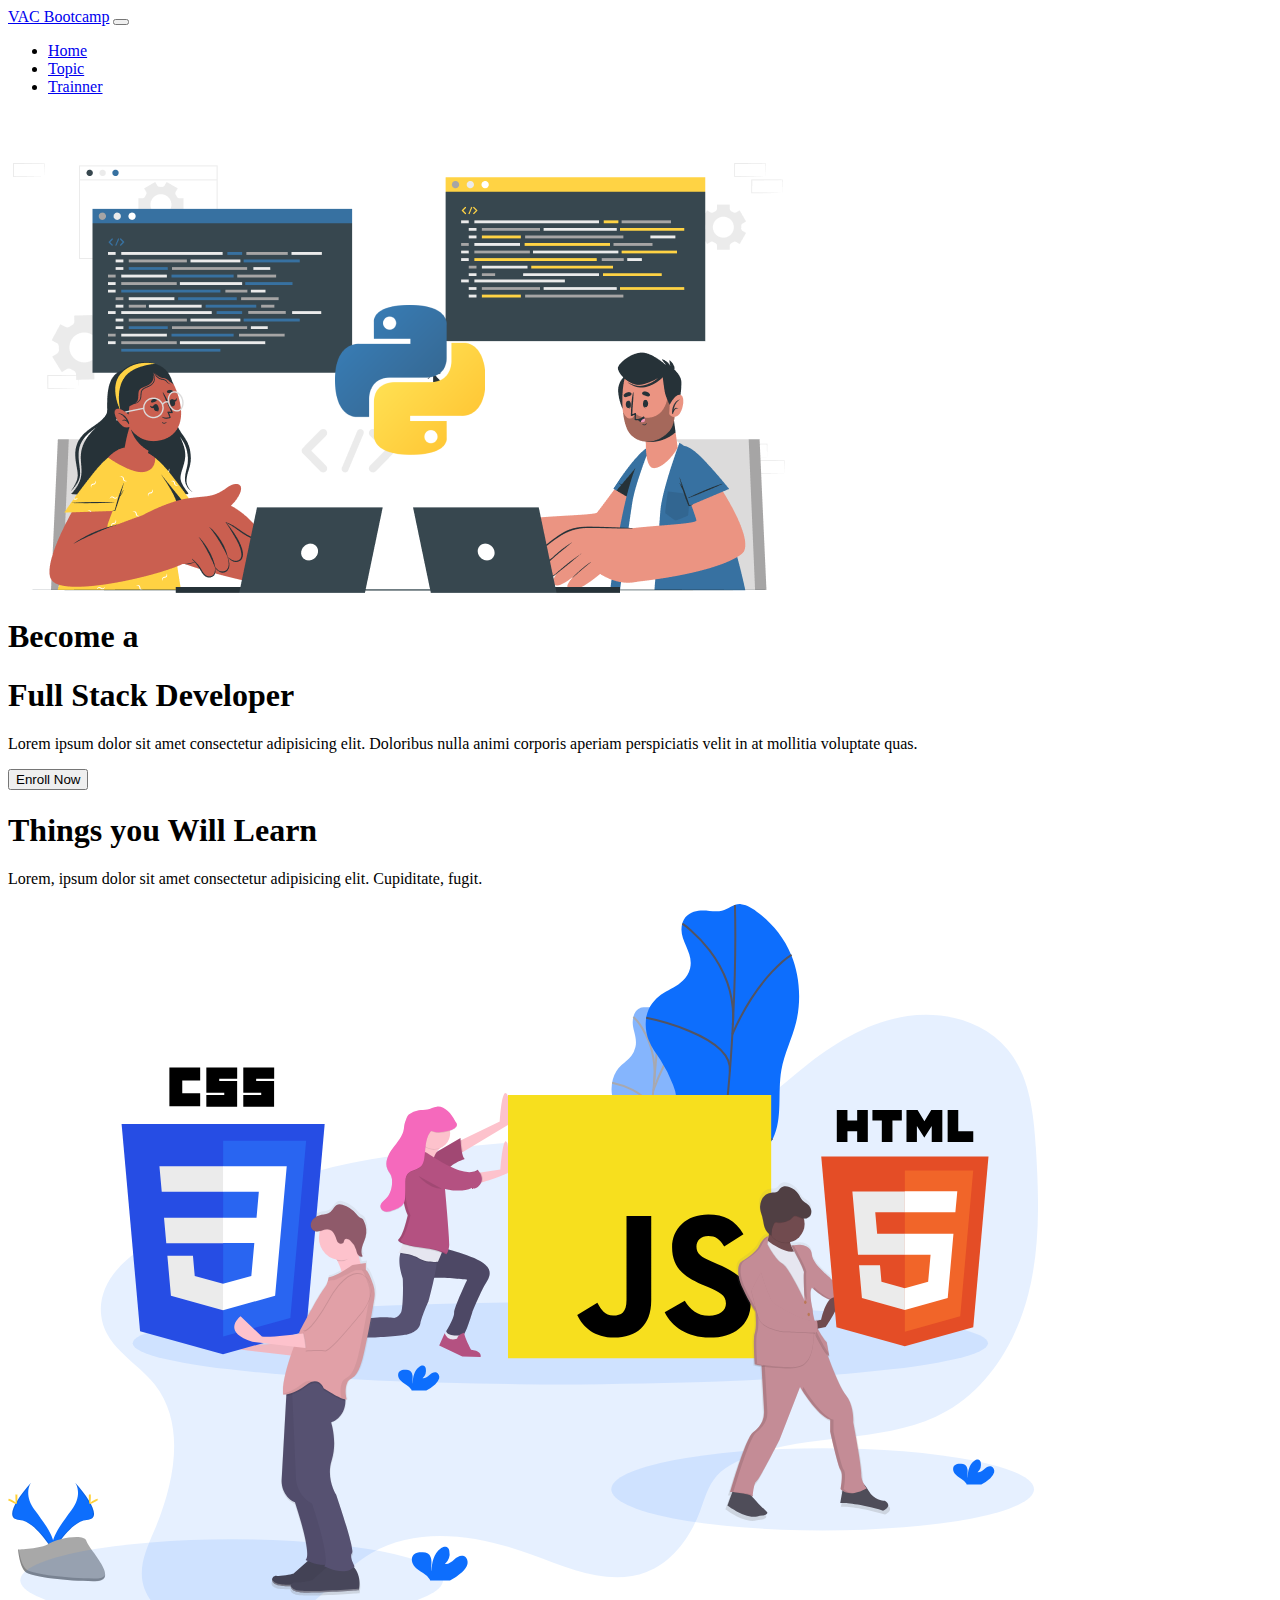
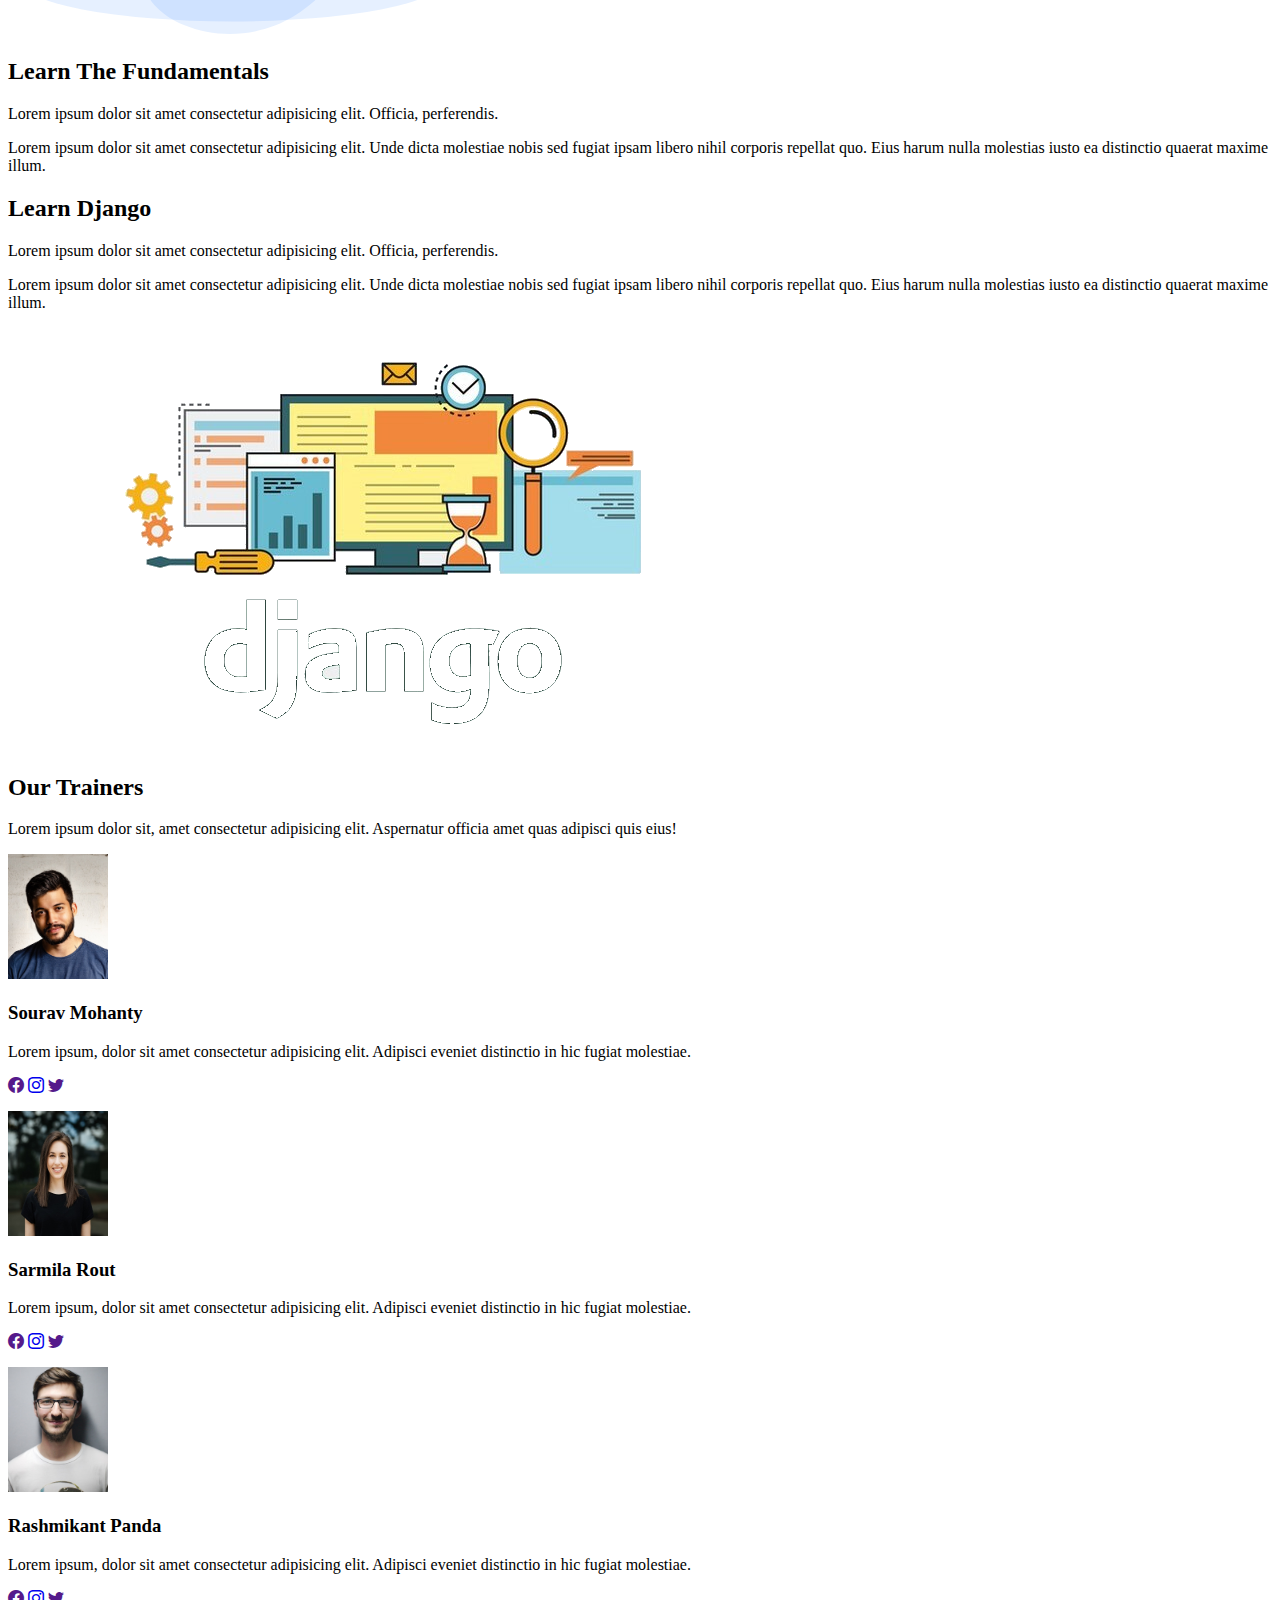
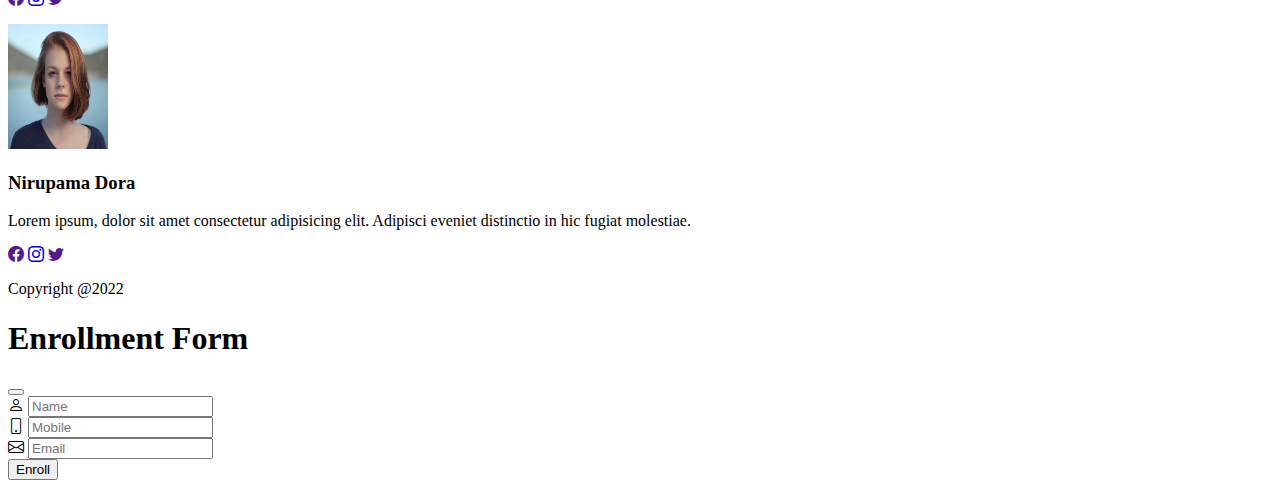
<file: BOOTCAMP/index.html>
<!DOCTYPE html>
<html lang="en">

<head>
    <meta charset="UTF-8">
    <meta http-equiv="X-UA-Compatible" content="IE=edge">
    <meta name="viewport" content="width=device-width, initial-scale=1.0">
    <title>Bootstrap Demo</title>
    <!-- CSS only -->
    <link href="https://cdn.jsdelivr.net/npm/bootstrap@5.2.3/dist/css/bootstrap.min.css" rel="stylesheet"
        integrity="sha384-rbsA2VBKQhggwzxH7pPCaAqO46MgnOM80zW1RWuH61DGLwZJEdK2Kadq2F9CUG65" crossorigin="anonymous">
    <!-- Bootstrap Icon 1.3.0 CDN -->
    <link rel="stylesheet" href="https://cdn.jsdelivr.net/npm/bootstrap-icons@1.3.0/font/bootstrap-icons.css">

    <!-- Custom CSS -->
    <link rel="stylesheet" href="styles.css">

</head>

<body>
    <!-- NavBar -->
    <nav class="navbar navbar-expand-lg bg-dark navbar-dark text-light fixed-top">
        <div class="container-fluid">
            <a class="navbar-brand" href="#">VAC Bootcamp</a>
            <button class="navbar-toggler" type="button" data-bs-toggle="collapse" data-bs-target="#navbarNav"
                aria-controls="navbarNav" aria-expanded="false" aria-label="Toggle navigation">
                <span class="navbar-toggler-icon"></span>
            </button>
            <div class="collapse navbar-collapse" id="navbarNav">
                <ul class="navbar-nav ms-auto">
                    <li class="nav-item">
                        <a class="nav-link active" aria-current="page" href="#showcase">Home</a>
                    </li>
                    <li class="nav-item">
                        <a class="nav-link" href="#topics">Topic</a>
                    </li>
                    <li class="nav-item">
                        <a class="nav-link" href="#trainner">Trainner</a>
                    </li>

                </ul>
            </div>
        </div>
    </nav>
    <!-- ShowCase -->
    <section id="showcase" class="bg-dark text-light pt-5">
        <div class="container">
            <div class="row">
                <div class="col-md-6">
                    <img src="images/python.png" alt="" class="img-fluid">
                </div>
                <div class="col-md-6">
                    <h1>Become a</h1>
                    <h1 class="display-2 text-warning">Full Stack Developer</h1>
                    <p class="lead my-2">Lorem ipsum dolor sit amet consectetur adipisicing elit. Doloribus nulla animi
                        corporis aperiam perspiciatis velit in at mollitia voluptate quas.</p>
                    <button type="button" class="btn btn-primary" data-bs-toggle="modal" data-bs-target="#exampleModal">
                        Enroll Now
                    </button>
                </div>
            </div>
        </div>
    </section>

    <div id="topics" class="bg-light p-5 text-center">
        <h1 class="display-4"> Things you Will Learn</h1>
        <p>Lorem, ipsum dolor sit amet consectetur adipisicing elit. Cupiditate, fugit.</p>
    </div>
    <!-- Fundamentals -->
    <section id="fundamentals">
        <div class="container">
            <div class="row">
                <div class="col-md-6">
                    <img src="images/fundamentals.svg" class="img-fluid" alt="">
                </div>
                <div class="col-md-6 pt-5">
                    <h2 class="h2">Learn The Fundamentals</h2>
                    <p class="lead my-1">Lorem ipsum dolor sit amet consectetur adipisicing elit. Officia, perferendis.
                    </p>
                    <p>Lorem ipsum dolor sit amet consectetur adipisicing elit. Unde dicta molestiae nobis sed fugiat
                        ipsam libero nihil corporis repellat quo. Eius harum nulla molestias iusto ea distinctio quaerat
                        maxime illum.</p>
                </div>
            </div>
        </div>
    </section>

    <!-- Django -->
    <section class="bg-dark text-light">
        <div class="container">
            <div class="row">

                <div class="col-md-6 pt-5">
                    <h2 class="h2">Learn Django</h2>
                    <p class="lead my-1">Lorem ipsum dolor sit amet consectetur adipisicing elit. Officia, perferendis.
                    </p>
                    <p>Lorem ipsum dolor sit amet consectetur adipisicing elit. Unde dicta molestiae nobis sed fugiat
                        ipsam libero nihil corporis repellat quo. Eius harum nulla molestias iusto ea distinctio quaerat
                        maxime illum.</p>
                </div>
                <div class="col-md-6">
                    <img src="images/django.png" class="img-fluid" alt="">
                </div>
            </div>
        </div>
    </section>

    <!-- Trainers -->
    <section id="trainner" class="bg-primary  p-5">
        <div class="text-light text-center">
            <h2 class="display-3">Our Trainers</h2>
            <p class="lead">Lorem ipsum dolor sit, amet consectetur adipisicing elit. Aspernatur officia amet quas
                adipisci quis eius!</p>
        </div>
        <div class="container">
            <div class="row">
                <div class="col-md-3 col-sm-6">
                    <div class="card m-3 trainner">
                        <div class="card-body text-center">
                            <img src="images/trainner1.jpg" alt="" class="rounded-circle timg">
                            <h3>Sourav Mohanty</h3>
                            <p>Lorem ipsum, dolor sit amet consectetur adipisicing elit. Adipisci eveniet distinctio in
                                hic fugiat molestiae.</p>
                            <p>
                                <a href=""><i class="bi bi-facebook"></i></a>
                                <a href="https://www.instagram.com/s_sadasiv_mohanty/" target="_blank"><i
                                        class="bi bi-instagram text-danger"></i></a>
                                <a href=""><i class="bi bi-twitter"></i></a>
                            </p>
                        </div>
                    </div>
                </div>


                <div class="col-md-3 col-sm-6">
                    <div class="card m-3 trainner">
                        <div class="card-body text-center">
                            <img src="images/trainner2.jpg" alt="" class="rounded-circle timg">
                            <h3>Sarmila Rout</h3>
                            <p>Lorem ipsum, dolor sit amet consectetur adipisicing elit. Adipisci eveniet distinctio in
                                hic fugiat molestiae.</p>
                            <p>
                                <a href=""><i class="bi bi-facebook"></i></a>
                                <a href="https://www.instagram.com/s_sadasiv_mohanty/" target="_blank "><i
                                        class="bi bi-instagram text-danger"></i></a>
                                <a href=""><i class="bi bi-twitter"></i></a>
                            </p>
                        </div>
                    </div>
                </div>

                <div class="col-md-3 col-sm-6">
                    <div class="card m-3 trainner">
                        <div class="card-body text-center">
                            <img src="images/trainner3.jpg" alt="" class="rounded-circle timg">
                            <h3>Rashmikant Panda</h3>
                            <p>Lorem ipsum, dolor sit amet consectetur adipisicing elit. Adipisci eveniet distinctio in
                                hic fugiat molestiae.</p>
                            <p>
                                <a href=""><i class="bi bi-facebook"></i></a>
                                <a href="https://www.instagram.com/s_sadasiv_mohanty/" target="_blank"><i
                                        class="bi bi-instagram text-danger"></i></a>
                                <a href=""><i class="bi bi-twitter"></i></a>
                            </p>
                        </div>
                    </div>
                </div>


                <div class="col-md-3 col-sm-6">
                    <div class="card m-3 trainner">
                        <div class="card-body text-center">
                            <img src="images/trainner4.jpg" alt="" class="rounded-circle timg">
                            <h3>Nirupama Dora</h3>
                            <p>Lorem ipsum, dolor sit amet consectetur adipisicing elit. Adipisci eveniet distinctio in
                                hic fugiat molestiae.</p>
                            <p>
                                <a href=""><i class="bi bi-facebook"></i></a>
                                <a href="https://www.instagram.com/s_sadasiv_mohanty/" target="_blank"><i
                                        class="bi bi-instagram text-danger"></i></a>
                                <a href=""><i class="bi bi-twitter"></i></a>
                            </p>
                        </div>
                    </div>
                </div>
            </div>
        </div>
    </section>

    <!-- Footer -->
    <footer class="bg-dark text-light text-center py-5">
        <p>Copyright @2022</p>
    </footer>

    <!-- Modal -->
    <div class="modal fade" id="exampleModal" tabindex="-1" aria-labelledby="exampleModalLabel" aria-hidden="true">
        <div class="modal-dialog">
            <div class="modal-content">
                <div class="modal-header">
                    <h1 class="modal-title fs-5" id="exampleModalLabel">Enrollment Form</h1>
                    <button type="button" class="btn-close" data-bs-dismiss="modal" aria-label="Close"></button>
                </div>
                <div class="modal-body ">
                    <form action="">
                        <div class="input-group mb-3 ">
                            <span class="input-group-text" id="addon-wrapping"><i class="bi bi-person"></i></span>
                            <input type="text" class="form-control" placeholder="Name" aria-label="Name"
                                aria-describedby="addon-wrapping">
                        </div>
                        <div class="input-group mb-3 ">
                            <span class="input-group-text" id="addon-wrapping"><i class="bi bi-phone"></i></span>
                            <input type="text" class="form-control" placeholder="Mobile" aria-label="Mobile"
                                aria-describedby="addon-wrapping">
                        </div>
                        <div class="input-group mb-3">
                            <span class="input-group-text" id="addon-wrapping"><i class="bi bi-envelope"></i></span>
                            <input type="text" class="form-control" placeholder="Email" aria-label="Email"
                                aria-describedby="addon-wrapping">
                        </div>

                        <input type="submit" value="Enroll" class="btn btn-warning w-100">
                    </form>
                </div>
            </div>
        </div>
    </div>

    <!-- JavaScript Bundle with Popper -->
    <script src="https://cdn.jsdelivr.net/npm/bootstrap@5.2.3/dist/js/bootstrap.bundle.min.js"
        integrity="sha384-kenU1KFdBIe4zVF0s0G1M5b4hcpxyD9F7jL+jjXkk+Q2h455rYXK/7HAuoJl+0I4"
        crossorigin="anonymous"></script>
</body>

</html>
</file>
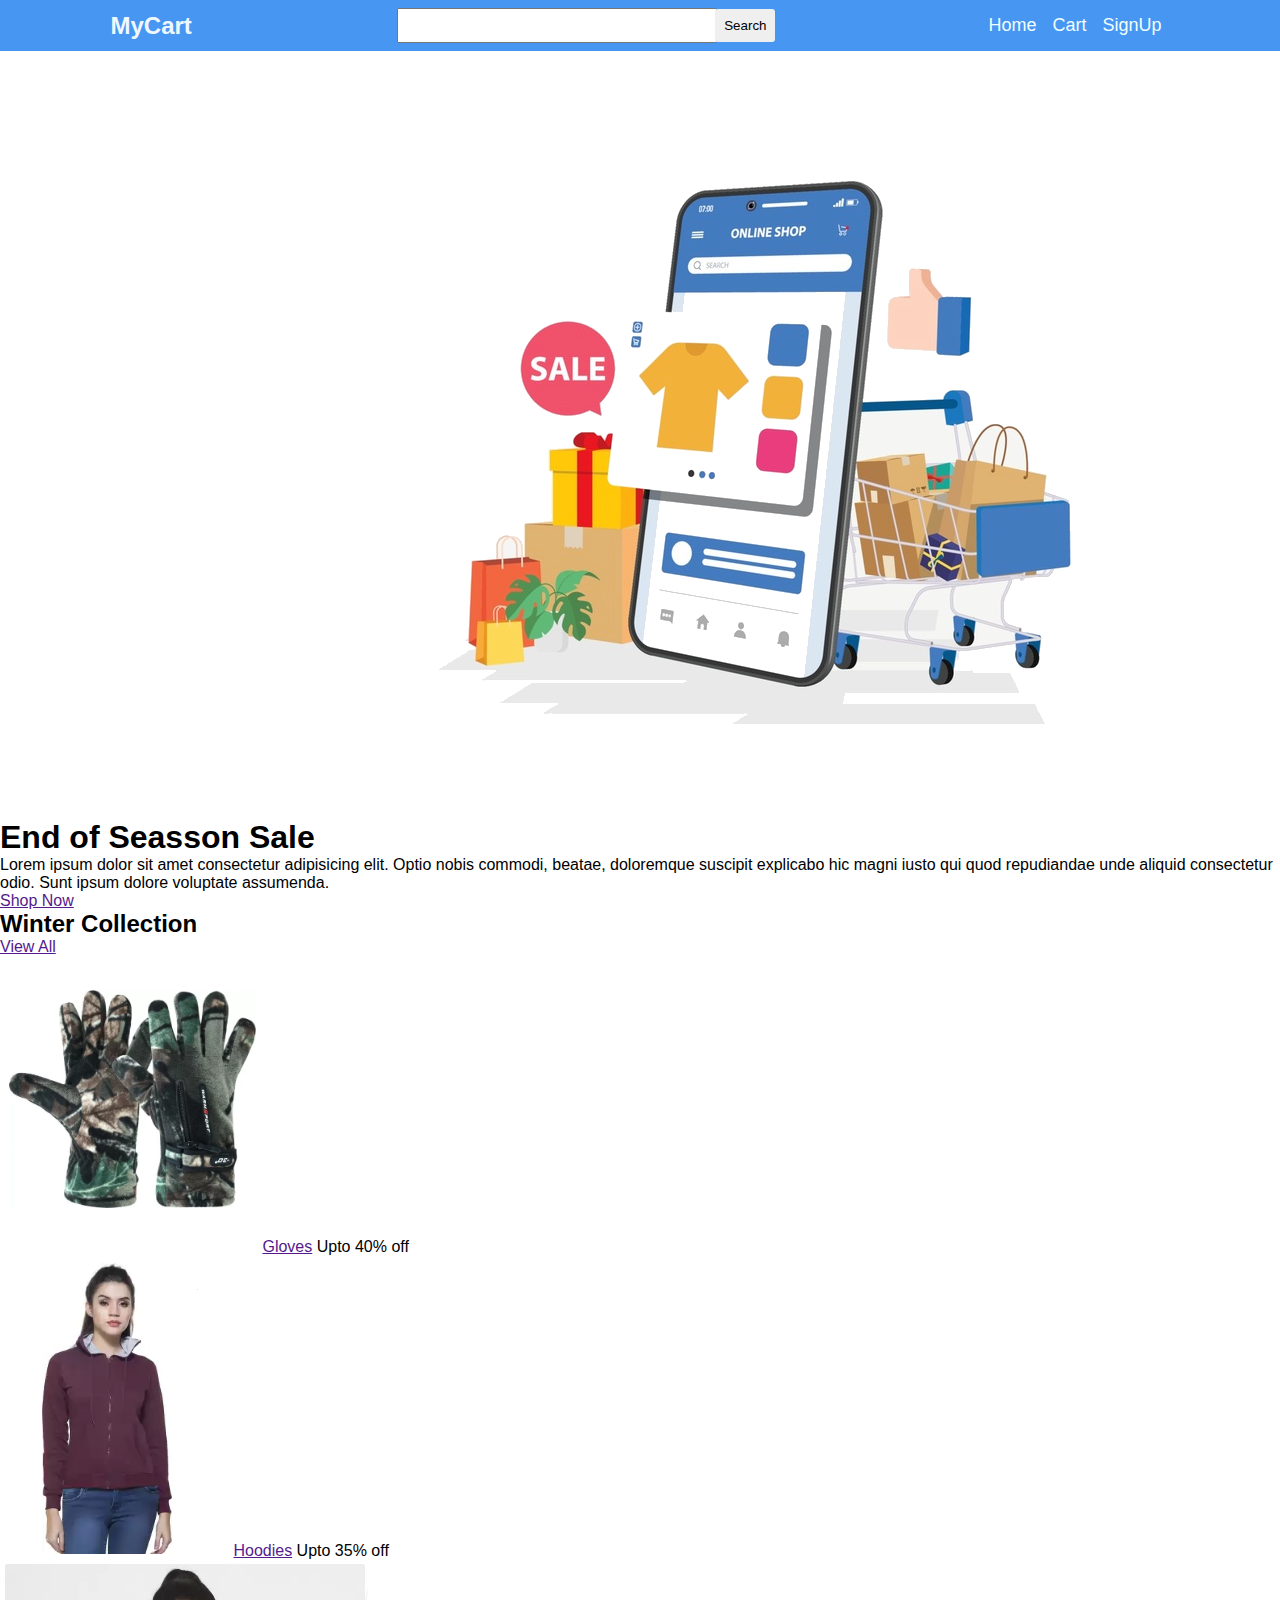
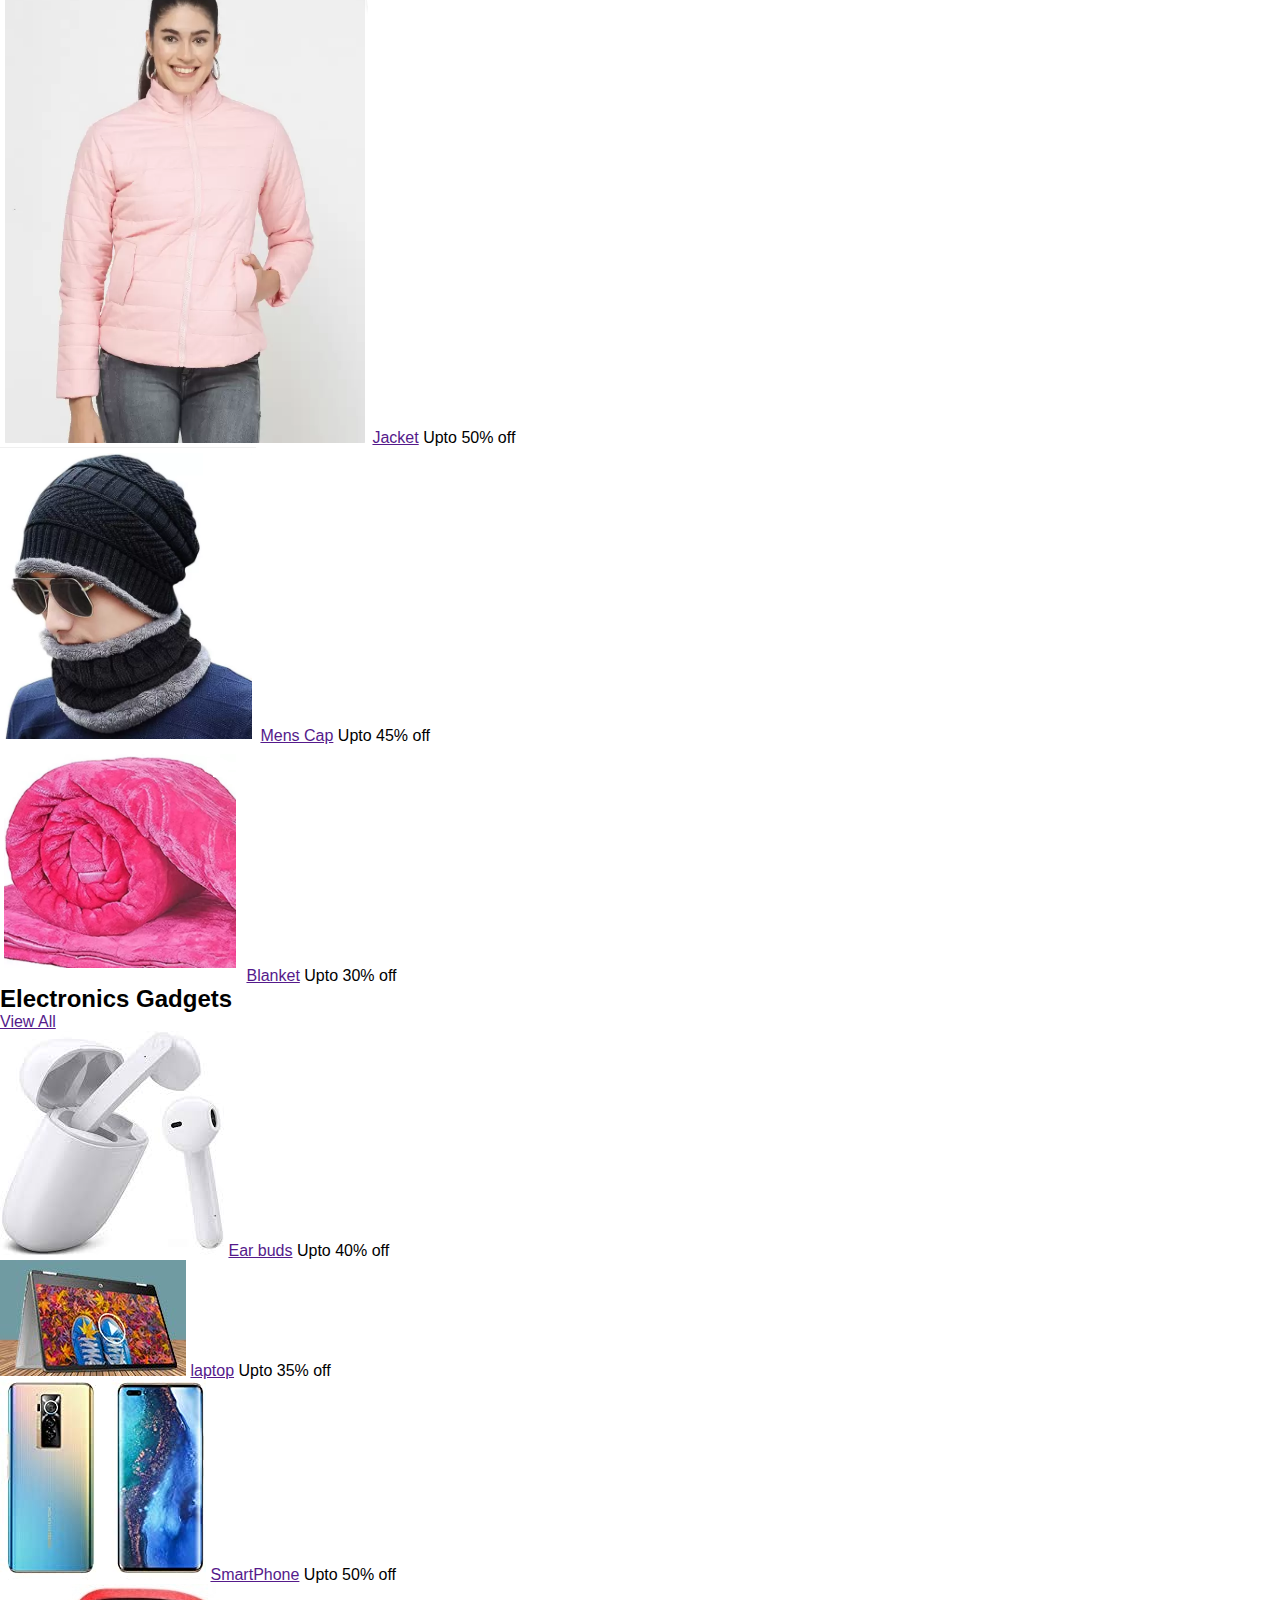
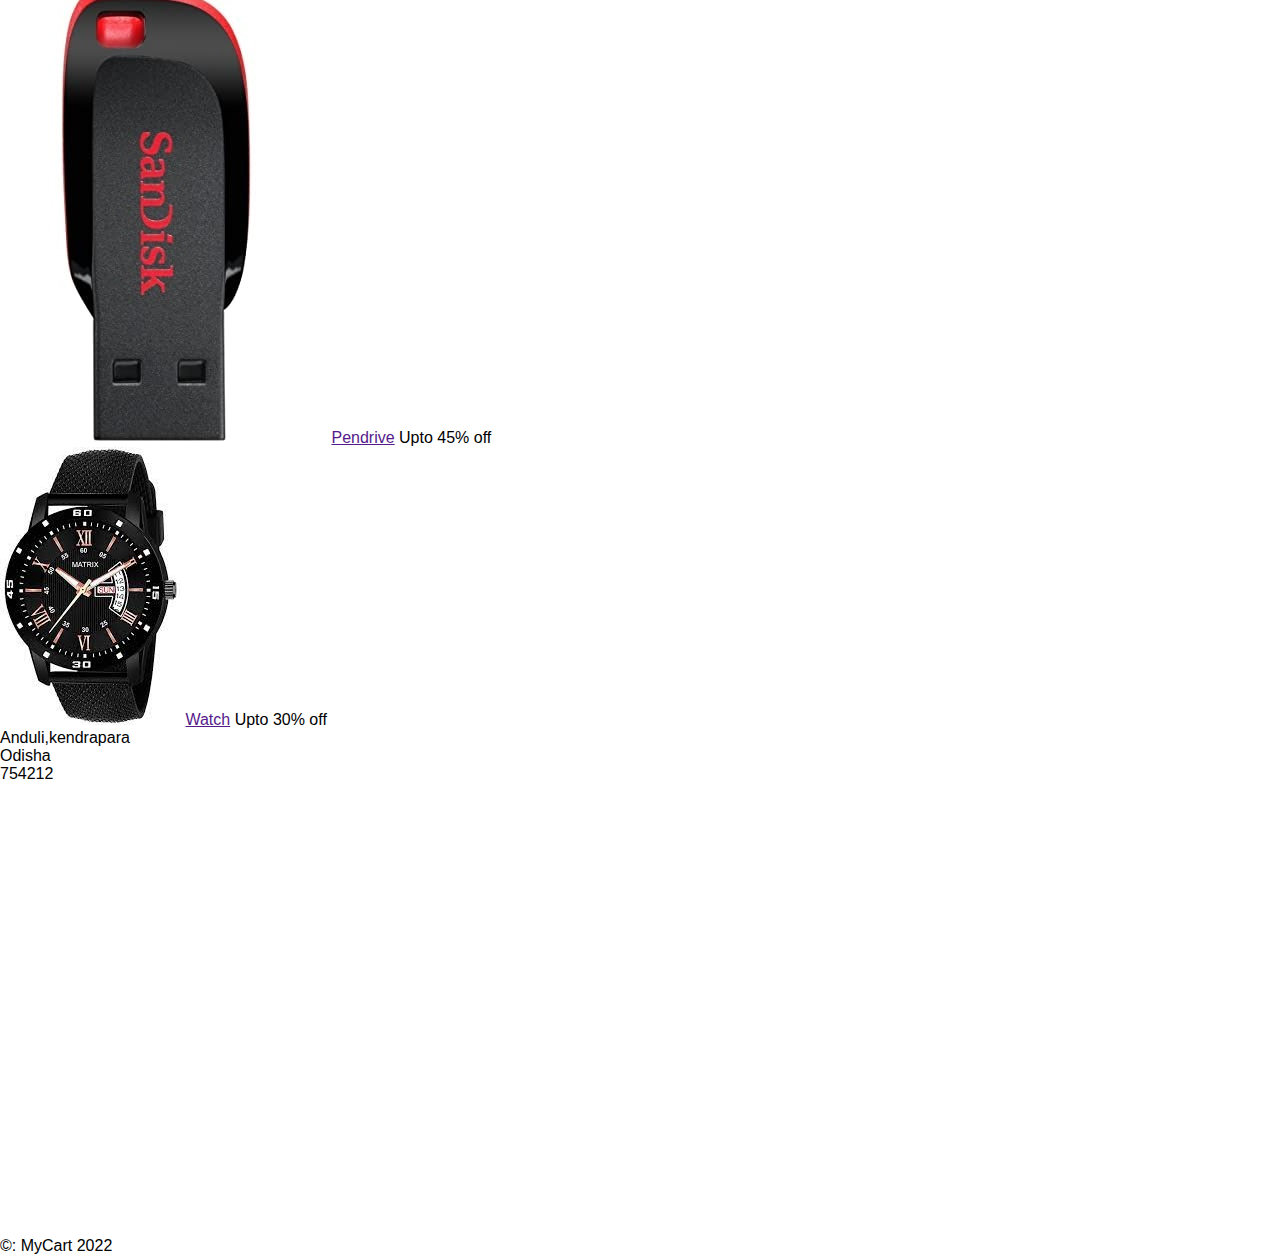
<file: cart/index.html>
<!DOCTYPE html>
<html lang="en">

<head>
    <meta charset="UTF-8">
    <meta http-equiv="X-UA-Compatible" content="IE=edge">
    <meta name="viewport" content="width=device-width, initial-scale=1.0">
    <link rel="stylesheet" href="css/style.css">
    <title>My Cart</title>
</head>

<body>
    <!-- NavBar-->
    <nav>
        <h2>MyCart</h2>
        <form action="">
            <input type="text">
            <input type="submit" value="Search">
        </form>
        <ul>
            <li>
                <a href="#">Home</a>
            </li>
            <li>
                <a href="#">Cart</a>
            </li>
            <li>
                <a href="#">SignUp</a>
            </li>
        </ul>
    </nav>
    <!-- Banner -->
    <section id="banner">
        <div>
            <img src="images/banner.png" class="bimg" alt="">

        </div>
        <div class="btext">
            <h1>End of Seasson Sale</h1>
            <p>Lorem ipsum dolor sit amet consectetur adipisicing elit. Optio nobis commodi, beatae, doloremque suscipit
                explicabo hic magni iusto qui quod repudiandae unde aliquid consectetur odio. Sunt ipsum dolore
                voluptate assumenda.</p>
            <a href="" class="shop-now">Shop Now</a>
        </div>
    </section>
    <!-- Winter -->
    <section id="winter">
        <div class="product-container">
            <div class="product winter">
                <h2>Winter Collection</h2>
                <a href="">View All</a>
            </div>
            <div class="product">
                <img src="images/gloves.PNG" alt="" class="pimg">
                <a href="" class="pname">Gloves</a>
                <span class="offer">Upto 40% off</span>
            </div>
            <div class="product">
                <img src="images/Hoodies.PNG" alt="" class="pimg">
                <a href="" class="pname">Hoodies</a>
                <span class="offer">Upto 35% off</span>
            </div>
            <div class="product">
                <img src="images/jacket.PNG" alt="" class="pimg">
                <a href="" class="pname">Jacket</a>
                <span class="offer">Upto 50% off</span>
            </div>
            <div class="product">
                <img src="images/mens-cap.PNG" alt=""class="pimg">
                <a href="" class="pname">Mens Cap</a>
                <span class="offer">Upto 45% off</span>
            </div>
            <div class="product">
                <img src="images/blankets.PNG" alt="" class="pimg">
                <a href="" class="pname">Blanket</a>
                <span class="offer">Upto 30% off</span>
            </div>
        </div>
    </section>

    <!-- Eectronics -->
    <section id="electronics">
        <div class="product-container">
            <div class="electronics">
                <h2>Electronics Gadgets</h2>
                <a href="">View All</a>
            </div>
            <div class="product">
                <img src="images/eb.jpg" alt="" class="pimg">
                <a href="" class="pname">Ear buds</a>
                <span class="offer">Upto 40% off</span>
            </div>
            <div class="product">
                <img src="images/laptop.jpg" alt="" class="pimg">
                <a href="" class="pname">laptop</a>
                <span class="offer">Upto 35% off</span>
            </div>
            <div class="product">
                <img src="images/phone.jpg" alt="">
                <a href="" class="pname">SmartPhone</a>
                <span class="offer">Upto 50% off</span>
            </div>
            <div class="product">
                <img src="images/pd.jpg" alt="" class="pimg">
                <a href="" class="pname">Pendrive</a>
                <span class="offer">Upto 45% off</span>
            </div>
            <div class="product">
                <img src="images/watch.jpg" alt="" class="pimg">
                <a href="" class="pname">Watch</a>
                <span class="offer">Upto 30% off</span>
            </div>
        </div>
    </section>

    <!-- Contact us -->
    <section id="contact">
        <div class="contact-us">
            <div class="address">
                <p>Anduli,kendrapara <br> Odisha <br>754212</p>
                <p class="link"></p>
            </div>
            <div class="gmap">
                <iframe
                    src="https://www.google.com/maps/embed?pb=!1m18!1m12!1m3!1d3742.325800625494!2d85.84261932414132!3d20.28677734292106!2m3!1f0!2f0!3f0!3m2!1i1024!2i768!4f13.1!3m3!1m2!1s0x3a1909ff3be3f2dd%3A0x17413e884c672a69!2sBMC%20Bhawani%20Mall%2C%20BMC%20Bhawani%20Mall%20St%2C%20Saheed%20Nagar%2C%20Bhubaneswar%2C%20Odisha%20751007!5e0!3m2!1sen!2sin!4v1670588808522!5m2!1sen!2sin"
                    width="600" height="450" style="border:0;" allowfullscreen="" loading="lazy"
                    referrerpolicy="no-referrer-when-downgrade"></iframe>
            </div>

        </div>
    </section>

    <!-- FOoter -->
    <footer class="footer">
        &copy: MyCart 2022
    </footer>
</body>

</html>
</file>
<file: BOOTCAMP/styles.css>
.timg{
    height: 125px;
    width: 100px;
}
.trainner{
    cursor: pointer;
    transition: transform 0.5s;
}
.trainner:hover{
    transform: scale(1.1);
}
</file>
<file: cart/css/style.css>
*{
    margin: 0px;
    padding: 0px;
    font-family: Arial, Helvetica, sans-serif;
}
nav{
    background-color: rgb(71, 150, 242);
    color: aliceblue;
    display: flex;
    justify-content: space-around;
    align-items: center;
    padding: 8px;
}
nav ul{
    display: flex;
    justify-content: space-between;
}
nav ul li{
    list-style-type: none;
}
nav a{
    color: azure;
    text-decoration: none;
    padding: 8px;
    font-size: 18px;
}
input{
    padding: 8px;
}
input[type="text"]{
    width: 300px;
    border-radius: 3px 3px,3px,3px;
}
input[type="submit"]{
    margin-left: -6px;
    border: none;
    padding: 9px;
    border-radius: 3px 3px 3px 3px;

}
</file>
